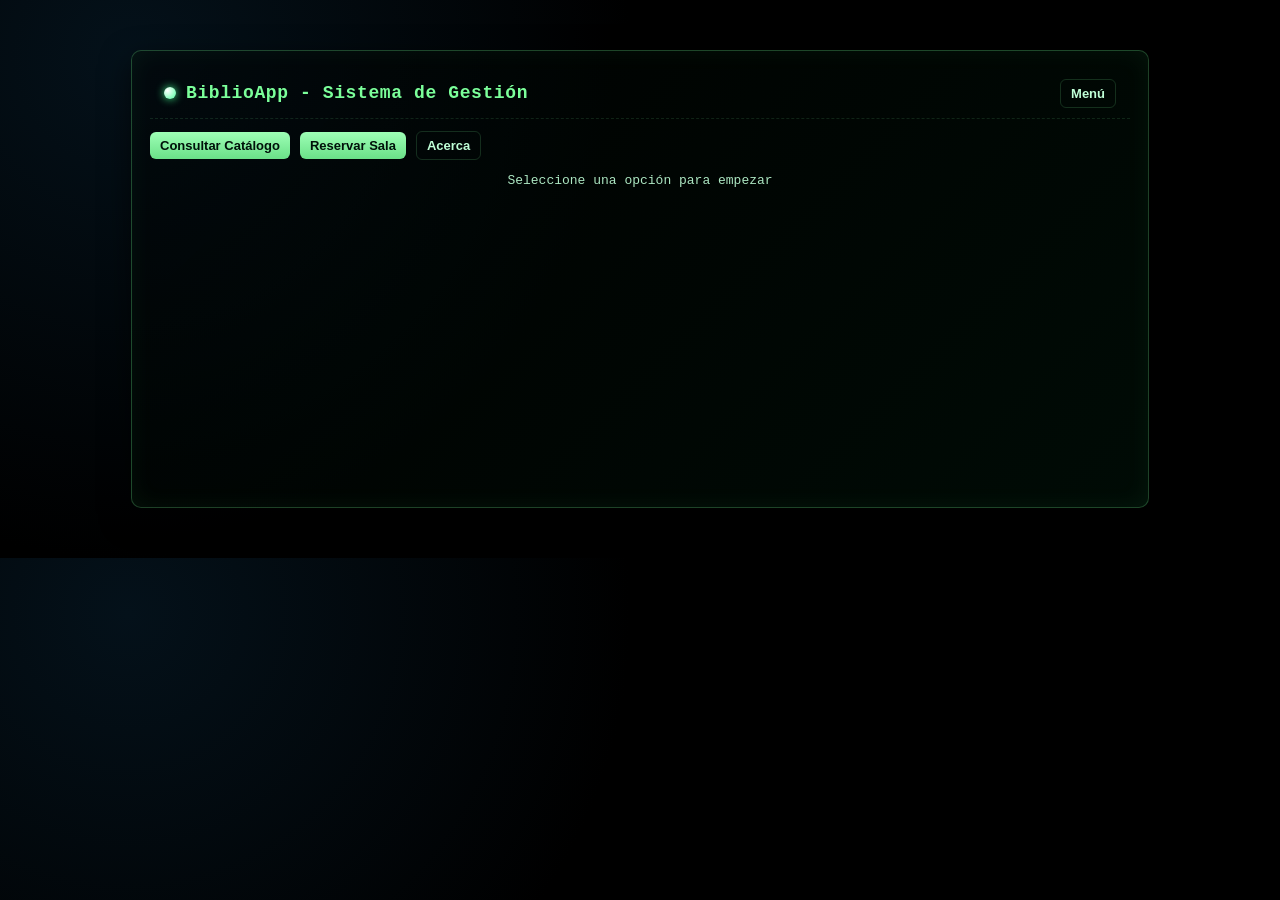
<file: Apps/BiblioApp/index.html>
<!DOCTYPE html>
<html lang="es">
<head>
    <meta charset="UTF-8">
    <meta name="viewport" content="width=device-width, initial-scale=1.0">
    <title>BiblioApp</title>
    <link rel="stylesheet" href="style.css">
</head>
<body>
    <div id="terminal">
        <div id="header">
            BiblioApp - Sistema de Gestión
        </div>
        <div id="content"></div>
    </div>
    <script src="app.js"></script>
</body>
</html>
</file>
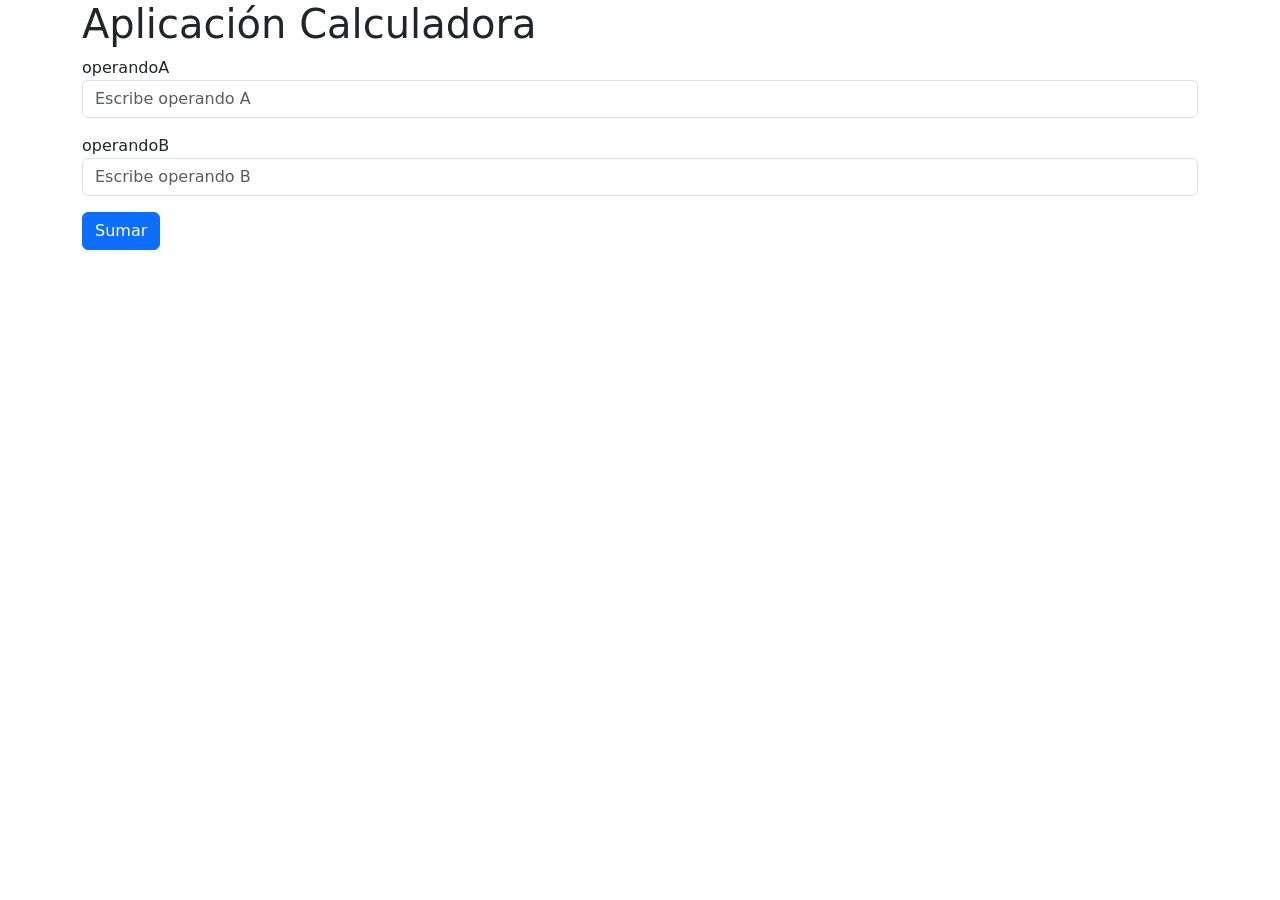
<file: Apps/Calculadora/Index.html>
<!doctype html>
<html>
  <head>
    <meta charset="utf-8">
    <meta name="viewport" content="width=device-width, initial-scale=1">
    <link href="https://cdn.jsdelivr.net/npm/bootstrap@5.0.0-beta1/dist/css/bootstrap.min.css" rel="stylesheet" integrity="sha384-giJF6kkoqNQ00vy+HMDP7azOuL0xtbfIcaT9wjKHr8RbDVddVHyTfAAsrekwKmP1" crossorigin="anonymous">
    <title>Aplicación Calculadora</title>
  </head>
  <body>
    <div class='container'>
      <h1>Aplicación Calculadora</h1>
      <form id='forma'>
        <div class='mb-3'>
            <label for="operandoA">operandoA</label>
            <input type="number" class="form-control"
                placeholder="Escribe operando A" id="operandoA"/>
        </div>
        <div class='mb-3'>
            <label for="operandoB">operandoB</label>
            <input type="number" class="form-control"
                placeholder="Escribe operando B" id="operandoB"/>
        </div>
      </form>
      <button class="btn btn-primary mb-3" onclick="sumar()"
        >Sumar</button>
        <div id="resultado"></div>
    </div>  
    <script src="https://cdn.jsdelivr.net/npm/bootstrap@5.0.0-beta1/dist/js/bootstrap.bundle.min.js" integrity="sha384-ygbV9kiqUc6oa4msXn9868pTtWMgiQaeYH7/t7LECLbyPA2x65Kgf80OJFdroafW" crossorigin="anonymous"></script>
    <script src='js/app.js'></script>
  </body>
</html>
</file>
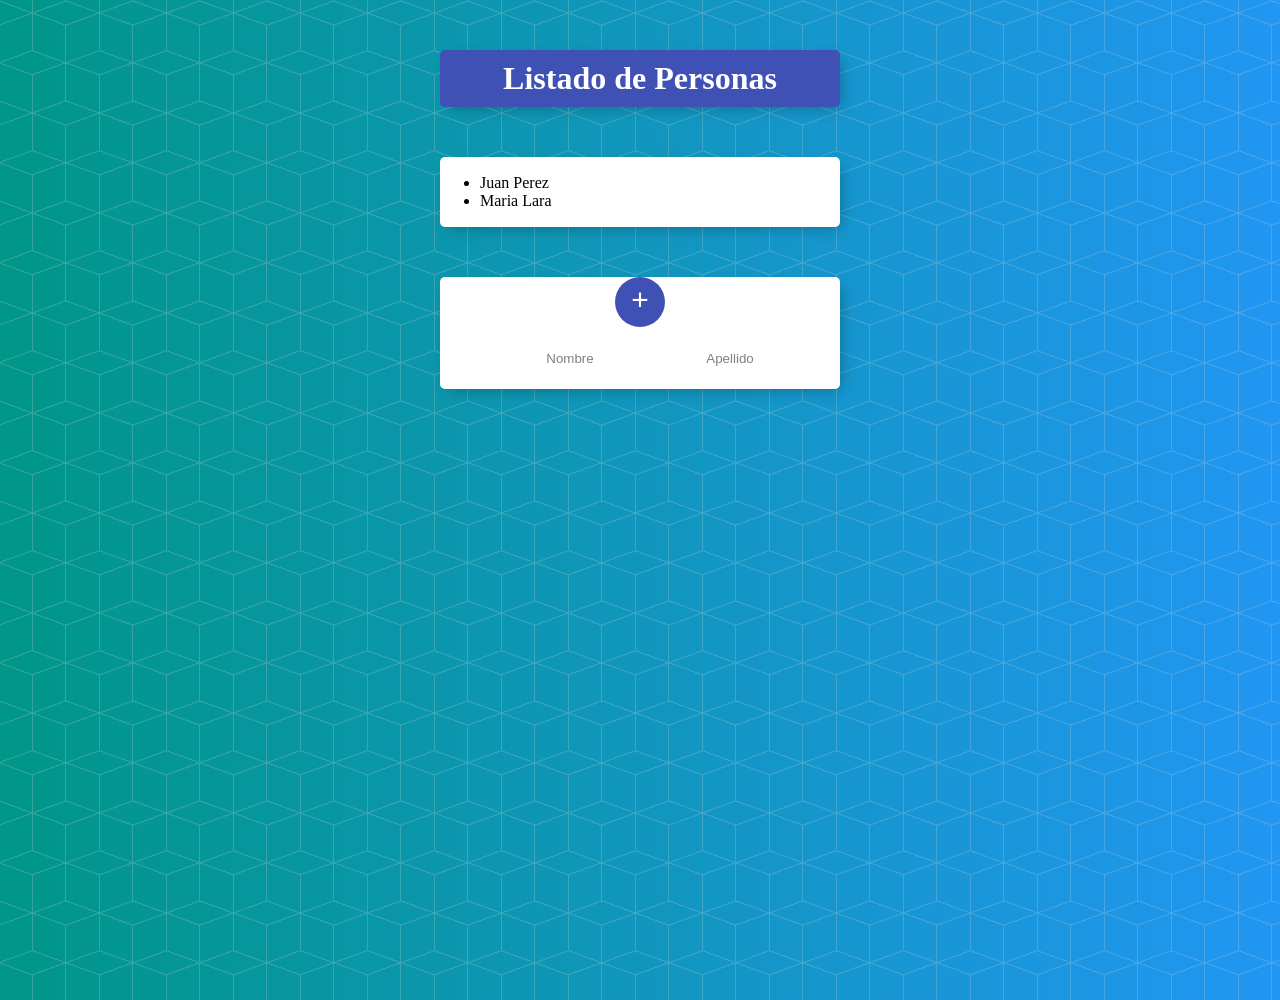
<file: Apps/ListadoPersonas/index.html>
<!DOCTYPE html>
<html lang="en">
<head>
    <meta charset="UTF-8">
    <meta name="viewport" content="width=device-width, initial-scale=1.0">
    <title>Listado de Personas</title>
    <link href="css/estilos.css" rel="stylesheet"/>
</head>
<body onload="mostrarPersonas()">
    <div class="contenedor" id="cabecero">
        <h1>Listado de Personas</h1>
    </div>
    <div class="contenedor">
        <div class="elemento">
            <ul id="personas"></ul>
        </div>
    </div>
    <div class="contenedor">
        <div style="text-align: center;">
            <button style="cursor: pointer;" onclick="agregarPersona()">+</button>
        </div>
        <form id="forma">
            <input type="text" id="nombre" placeholder="Nombre"/>
            <input type="text" id="apellido" placeholder="Apellido"/>
        </form>
    </div>
    <script src="js/persona.js"></script>
    <script src="js/app.js"></script>
</body>
</html>
</file>
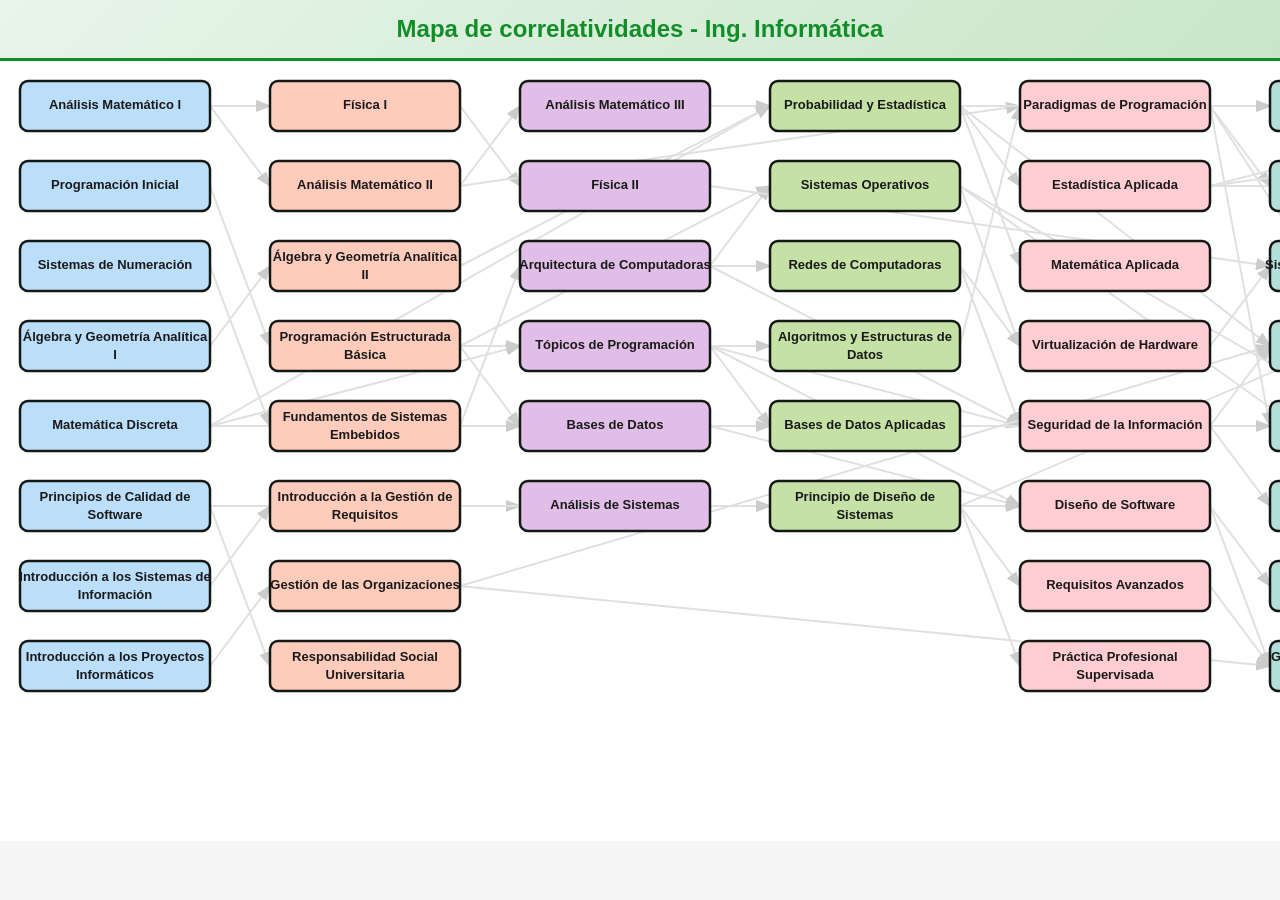
<file: Apps/MapaCorrelativas/index.html>
<!DOCTYPE html>
<html lang="es">
<head>
  <meta charset="UTF-8">
  <meta name="viewport" content="width=device-width, initial-scale=1.0">
  <title>Mapa de correlatividades - Ing. Informática</title>
  <link rel="stylesheet" href="style.css">
</head>
<body>
  <h1>Mapa de correlatividades - Ing. Informática</h1>
  <div id="network"></div>  
  <script src="materias.js"></script>
  <script src="app.js"></script>
</body>
</html>
</file>
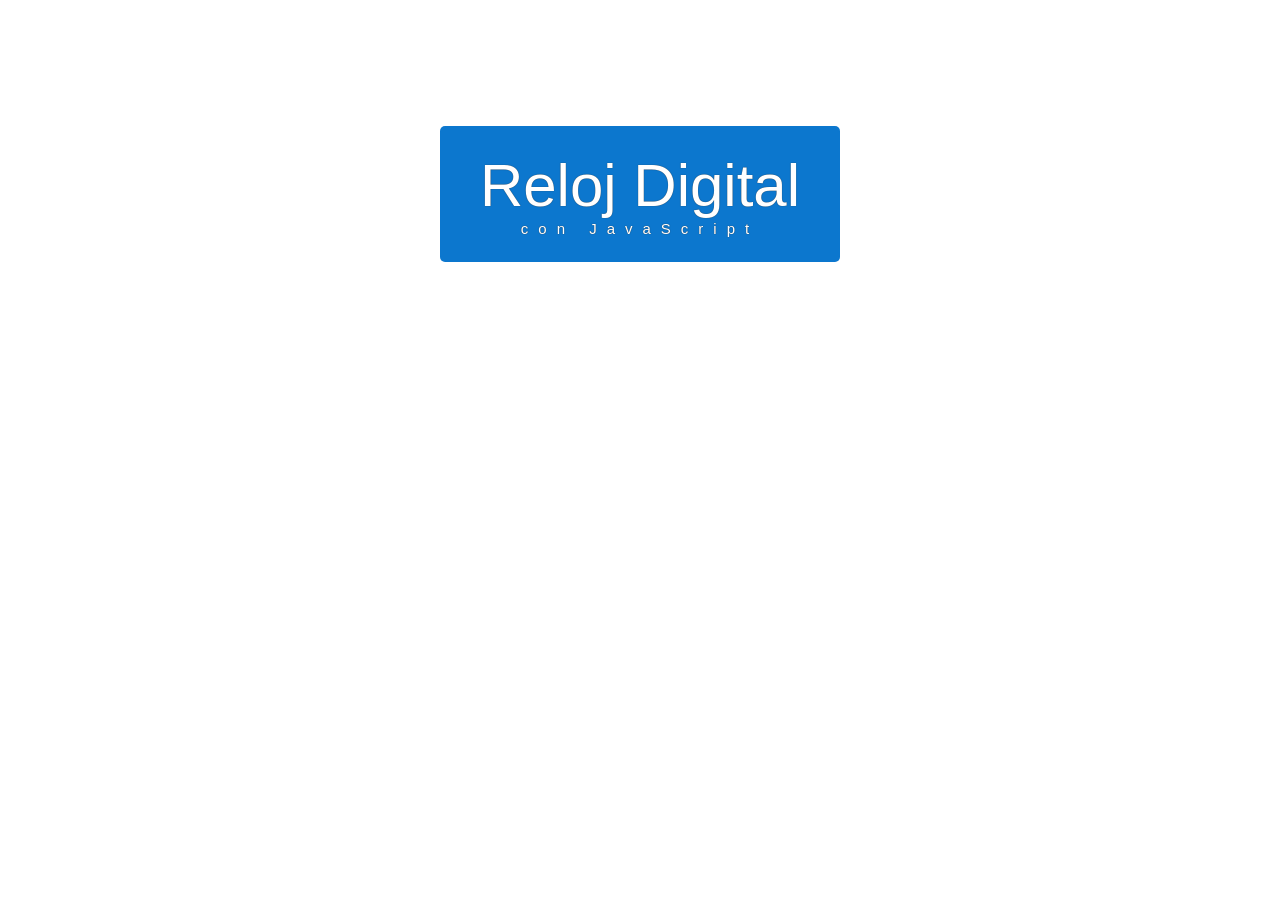
<file: Apps/Reloj/index.html>
<!DOCTYPE html>
<html lang="en">
<head>
    <meta charset="UTF-8">
    <meta name="viewport" content="width=device-width, initial-scale=1.0">
    <title>Reloj Digital</title>
    <link href="css/estilos.css" rel="stylesheet"/>
</head>
<body>
    <div id="reloj">
        <div class="reloj-contenedor" id="contenedor">
            <div id="hora">Reloj Digital</div>
            <div id="fecha">con JavaScript</div>
        </div>
    </div>
    <script src="js/reloj.js"></script>
</body>
</html>
</file>
<file: Apps/BiblioApp/style.css>
body {
    background: radial-gradient( circle at 10% 10%, #04111a 0%, #000 40% );
    color: #caffc0;
    font-family: 'Courier New', monospace;
    margin: 0;
    padding: 30px;
    line-height: 1.35;
    font-size: 15px;
}

#terminal {
    border: 1px solid rgba(122, 255, 150, 0.25);
    padding: 18px;
    margin: 20px auto;
    max-width: 980px;
    min-height: 420px;
    background: linear-gradient(135deg, rgba(0,0,0,0.45), rgba(0,20,10,0.55));
    box-shadow: 0 10px 30px rgba(0,0,0,0.6), 0 0 24px rgba(74,255,136,0.06) inset;
    border-radius: 10px;
    overflow: auto;
}

#header {
    font-weight: 700;
    color: #7bff9a;
    font-size: 18px;
    padding: 10px 14px;
    margin-bottom: 12px;
    border-bottom: 1px dashed rgba(123,255,154,0.12);
    letter-spacing: 0.6px;
    display: flex;
    justify-content: space-between;
    align-items: center;
}
#header .brand {
    display: inline-flex;
    gap: 10px;
    align-items: center;
}
.logo-dot {
    width: 12px;
    height: 12px;
    border-radius: 50%;
    background: radial-gradient(circle at 30% 30%, #fff, #4fff9f);
    box-shadow: 0 0 8px #42f58f;
}

#content {
    white-space: normal;
}

.controls {
    display: flex;
    gap: 10px;
    margin-bottom: 12px;
    align-items: center;
}
.search-box {
    background: rgba(0,0,0,0.6);
    border: 1px solid rgba(123,255,154,0.12);
    color: #caffc0;
    font-family: monospace;
    padding: 6px 10px;
    width: 260px;
    border-radius: 6px;
}

.btn {
    display: inline-block;
    padding: 6px 10px;
    color: #00110a;
    background: linear-gradient(180deg,#9effb6, #6ae088);
    border-radius: 6px;
    cursor: pointer;
    text-decoration: none;
    font-weight: 700;
    font-size: 13px;
    transition: transform .12s ease, box-shadow .12s ease;
    border: none;
}
.btn.secondary {
    background: transparent;
    color: #bfffd7;
    border: 1px solid rgba(123,255,154,0.16);
}
.btn:hover { transform: translateY(-2px); box-shadow: 0 8px 24px rgba(74,255,136,0.08); }

.list {
    display: grid;
    gap: 10px;
    margin-top: 8px;
}
.card {
    padding: 10px;
    border-radius: 8px;
    background: linear-gradient(180deg, rgba(255,255,255,0.02), rgba(0,0,0,0.12));
    border: 1px solid rgba(123,255,154,0.06);
    display: flex;
    justify-content: space-between;
    align-items: center;
}
.card .meta {
    max-width: 72%;
}
.card .meta .title {
    font-weight: 700;
    color: #eaffed;
    margin-bottom: 4px;
}
.card .meta .subtitle { color: #bfffd7; font-size: 13px; opacity: 0.9; }

.badge {
    background: rgba(0,0,0,0.45);
    padding: 6px 8px;
    border-radius: 6px;
    color: #c8ffd9;
    font-weight: 700;
    margin-left: 8px;
    font-size: 12px;
    border: 1px solid rgba(123,255,154,0.06);
}
.badge.unavailable { color: #ffd6d6; border-color: rgba(255,100,100,0.08) }
.badge.available  { color: #b7ffda; }

.toast {
    position: fixed;
    right: 28px;
    bottom: 28px;
    background: rgba(10,30,15,0.9);
    border: 1px solid rgba(123,255,154,0.12);
    color: #eaffed;
    padding: 12px 16px;
    border-radius: 10px;
    box-shadow: 0 8px 30px rgba(0,0,0,0.6);
    z-index: 3000;
}

.small { font-size: 13px; color: #bfffd7; opacity: 0.9; }
.center { text-align: center; }

@media (max-width: 600px){
    #terminal { padding: 12px; }
    .search-box { width: 140px; }
    .card .meta { max-width: 60%; }
}
</file>
<file: Apps/ListadoPersonas/css/estilos.css>
html {
    background-color: #2196f3;
    min-height: 1000px;
    font-family: "helvetica neue";
    background: url(fondo.png), #2196f3;
    background: url(fondo.png),
      -webkit-gradient(linear, right top, left top, from(#2196f3), to(#009688));
    background: url(fondo.png),
      linear-gradient(to left, #2196f3, #009688);
  }
  
  h1 {
    color: #fff;
    padding: 10px;
  }
  
  .contenedor {
    max-width: 400px;
    margin: 50px auto;
    background: white;
    border-radius: 5px;
    box-shadow: 5px 5px 15px -5px rgba(0, 0, 0, 0.3);
  }
  
  #cabecero {
    background-color: #3f51b5;
    text-align: center;
  }
  
  .elemento {
    min-height: 70px;
    display: flex;
    align-items: center;
    border-bottom: 1px solid #f1f1f1;
  }
  
  .elemento:last-child {
    border-bottom: 0;
  }
  
  input[type="checkbox"] {
    margin: 20px;
  }
  
  p {
    margin: 0;
    padding: 20px;
    font-size: 20px;
    font-weight: 200;
    color: #00204a;
  }
  
  form {
    text-align: center;
    margin-left: 20px;
  }
  
  button {
    min-height: 50px;
    width: 50px;
    border-radius: 50%;
    border-color: transparent;
    background-color: #3f51b5;
    color: #fff;
    font-size: 30px;
    padding-bottom: 6px;
    border-width: 0;
  }
  
  input[type="text"] {
    text-align: center;
    height: 60px;
    top: 10px;
    border: none;
    background: transparent;
    font-weight: 200;
    width: 40%;
  }
  
  input[type="text"]:focus {
    outline: none;
    box-shadow: inset 0 -3px 0 0 #3f51b5;
  }
  
  ::placeholder {
    color: grey;
    opacity: 1;
  }
</file>
<file: Apps/MapaCorrelativas/style.css>
body {
  margin: 0;
  padding: 0;
  font-family: 'Segoe UI', Tahoma, Geneva, Verdana, sans-serif;
  background: #f5f5f5;
  overflow: hidden;
}

h1 {
  margin: 0;
  padding: 15px 20px;
  color: #128e28;
  background: linear-gradient(135deg, #e8f5e9 0%, #c8e6c9 100%);
  text-align: center;
  font-size: 24px;
  font-weight: 700;
  box-shadow: 0 2px 8px rgba(0, 0, 0, 0.1);
  border-bottom: 3px solid #128e28;
}

#network {
  width: 100vw;
  height: calc(100vh - 120px);
  background: white;
  overflow: auto;
  position: relative;
}

/* Scroll suave */
#network::-webkit-scrollbar {
  width: 12px;
  height: 12px;
}

#network::-webkit-scrollbar-track {
  background: #f1f1f1;
}

#network::-webkit-scrollbar-thumb {
  background: #128e28;
  border-radius: 6px;
}

#network::-webkit-scrollbar-thumb:hover {
  background: #0d6a1f;
}

/* Leyenda (al final no la use pero a modo de guardar codigo util la mantengo aca, seguramente sea agregado)*/
.leyenda {
  position: fixed;
  bottom: 20px;
  right: 20px;
  background: white;
  padding: 18px 22px;
  border-radius: 12px;
  box-shadow: 0 4px 12px rgba(0, 0, 0, 0.15);
  font-size: 13px;
  z-index: 1000;
  border: 2px solid #128e28;
}

.leyenda-titulo {
  font-weight: 700;
  font-size: 15px;
  margin-bottom: 12px;
  color: #128e28;
}

.leyenda-item {
  margin: 8px 0;
  display: flex;
  align-items: center;
  gap: 10px;
}

.leyenda-color {
  width: 30px;
  height: 3px;
  display: inline-block;
  border-radius: 2px;
}

.leyenda-instruccion {
  margin-top: 15px;
  padding-top: 12px;
  border-top: 1px solid #e0e0e0;
  font-style: italic;
  color: #666;
  font-size: 12px;
}

.nodo rect {
  transition: stroke 0.2s ease, stroke-width 0.2s ease;
}

.conexion {
  transition: stroke 0.2s ease, stroke-width 0.2s ease;
}

@media (max-width: 768px) {
  h1 {
    font-size: 18px;
    padding: 12px 15px;
  }
  
  .leyenda {
    bottom: 10px;
    right: 10px;
    padding: 12px 16px;
    font-size: 11px;
  }
}
</file>
<file: Apps/Reloj/css/estilos.css>
#reloj{
    font-family: sans-serif;
    font-size: 60px;
    text-shadow: 0px 0px 1px #333;
    color: #fff;
}
.reloj-contenedor{
    background-color: rgb(12,119,206);
    padding: 25px;
    max-width: 350px;
    text-align: center;
    border-radius: 5px;
    margin: 0 auto;
    margin-top: 10%;
}
#fecha{
    letter-spacing: 10px;
    font-size: 15px;
}
.animar{
    border: rgb(0,0,0) 2px solid;
}
</file>
